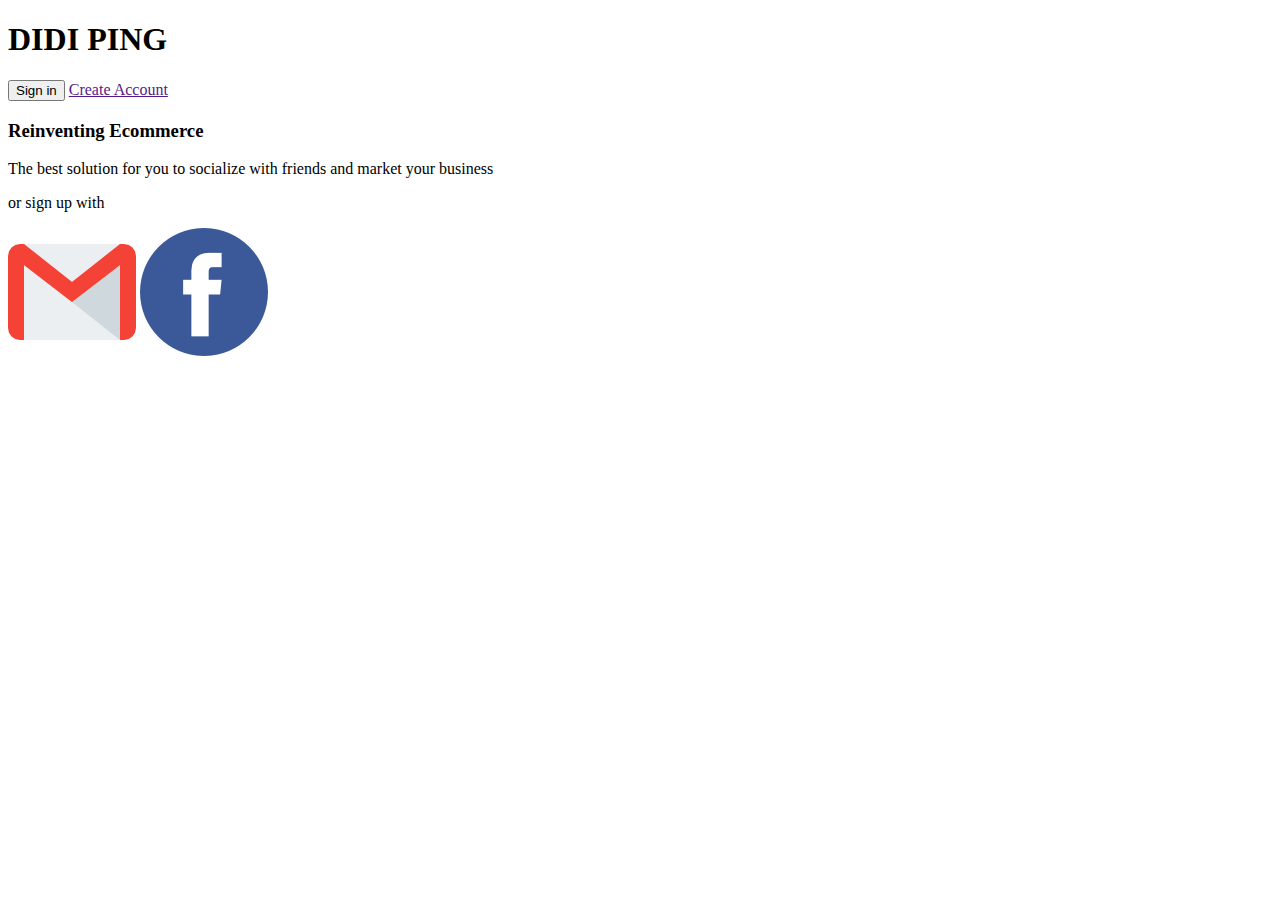
<file: landingpageV1.html>
<!DOCTYPE html>
<html>
<head>
    <meta charset="utf-8" />
    <meta http-equiv="X-UA-Compatible" content="IE=edge">
    <title>DIDI PING</title>
    <meta name="viewport" content="width=device-width, initial-scale=1">
    <link rel="stylesheet" type="text/css" media="screen" href="styles.css" />
    <link href="https://cdn.jsdelivr.net/npm/bootstrap@5.0.2/dist/css/bootstrap.min.css" rel="stylesheet" integrity="sha384-EVSTQN3/azprG1Anm3QDgpJLIm9Nao0Yz1ztcQTwFspd3yD65VohhpuuCOmLASjC" crossorigin="anonymous"> 
    <link rel="preconnect" href="https://fonts.googleapis.com">
<link rel="preconnect" href="https://fonts.gstatic.com" crossorigin>
<link href="https://fonts.googleapis.com/css2?family=Caveat+Brush&family=Pacifico&family=Roboto:wght@100&family=Rock+Salt&family=Style+Script&display=swap" rel="stylesheet">



</head>
<body>
    <section class="container text-center">
        <section class="row">
            <div id="landing" class="col-lg-7">
                <h1 id="title">DIDI PING</h1>
                <button href="" id="btn-1" class="btn">Sign in</button>
                <a href="" id="btn-2" class="btn">Create Account</a>
                <h3 id="Comment">Reinventing Ecommerce</h3>
                <p class="caption">The best solution for you to socialize with friends and market your business</p>
                <p class="line">or sign up with</p>  

                <a href="gmail.com"><img src="images/gmail.png" class="icons" alt=""></a>
                <a href="facebook.com"><img src="images/facebook.png" class="icons" alt=""></a>            
            </div>                
        </section>

    </section>
    <script src="https://cdn.jsdelivr.net/npm/bootstrap@5.0.2/dist/js/bootstrap.bundle.min.js" integrity="sha384-MrcW6ZMFYlzcLA8Nl+NtUVF0sA7MsXsP1UyJoMp4YLEuNSfAP+JcXn/tWtIaxVXM" crossorigin="anonymous"></script>
</body>
</html>
</file>
<file: styles.css>
/*.container {
    margin-top: 50px;
    padding: 30px;
}


.btn {
    margin: auto;
    margin-bottom: 10px;
    padding: 10px;
    width: 70%;
   
}

#btn-1 {
    margin-top: 20px;
    background-color: black;
    color: white;
}

#btn-2 {
    margin-top: 10px;
    background-color:#0041C2;
    color: white;
}

.icons {
    width: 20px;
    margin: 10px;
    padding-bottom: 10px;
    cursor: pointer;
}

.icons:hover {
    filter: blur(1px);
}

.caption {
    margin: auto;
    width: 70%;
    font-size: 12px;
}

#title {
    color: #0041C2;
    padding-top: 20px;
    padding-bottom: 50px;
    padding: 15px;
    font-family: 'Pacifico', cursive;
    
    
}
#comment {
    margin-top: 10px;
    padding-top: 50px;
    font-family: 'Padauk', sans-serif;
    
}

p {
    font-family: 'Padauk', sans-serif;
    font-size: 14px;

}

.line{
    font-size: 13px;
    display: flex;
    flex-direction: column;
    margin: auto;
    margin-top: 50px;
    align-items: center;
    max-width: 320px;
    min-width: 320px;
    position: relative;
    
}

.line::before {
    content: "";
    width: 70px;
    height: 1px;
    background-color: #000;
    position: absolute;
    top: 11px;
    left: 46px;
}
.line::after {
    content: "";
    width: 70px;
    height: 1px;
    background-color: #000;
    position: absolute;
    top: 11px;
    right: 46px;
}

#landing {
    margin: auto;
    
}


@media only screen and (min-width: 992px) {
    #landing {
        margin: auto;
        padding: 10px;
        width: 40%;
        box-shadow: 9px 9px 9px darkgray;
    }
    .btn {
        margin: auto;
        margin-bottom: 10px;
        padding: 10px;
        width: 70%;
       
    }
    .caption {
        margin: auto;
        width: 70%;
        font-size: 12px;
    }
}
*/
/** Styles for WalletPage */

/**
body {
    font-family: 'Raleway', sans-serif;
}

*/

#wallet {
    margin: auto;
}

#wallet-title {
    display: none;
    margin-bottom: -50px;
}



#walletCarousel {
    color: white;
    max-width: 400px;
    min-width: 210px;
    height: 230px;
    margin-top: 50px;
    margin-left: auto;
    margin-right: auto;
    background-color: darkblue;
    padding-top: 30px;
    border-style: hidden;
    border-color: black;
    border-width: 1px;
    border-radius: 10px;
}

.wallet-address {
    bottom: -250px;
    margin-bottom: 5px;
    font-size: 12px;
}

#wallet-container {
    box-shadow: 0 0 4px 0 grey;
    border-radius: 3px;
    height: 100vh;
    overflow: auto;
    padding: 0 20px;
    
}

#wallet-container h2 {
    margin: 30px 0 40px 30px;
}


.crypto {
    font-size: 17px;
    margin-top: -20px;
}




.carousel-indicators {
    bottom: -30px;
}

.carousel-indicators li {
    height: 10px;
    width: 10px;
    border-style: solid;
    border-width: 1px;
    border-color: darkblue;
    background-color: white;
    border-radius: 50%;
}

.carousel-indicators li.active {
    background-color: darkblue;
}



#buttons {
    margin-top: 30px;
    margin-left: auto;
    margin-right: auto;
    max-width: 330px;
    min-width: 190px;

}

#btn-deposit, #btn-withdraw {
    width: 48%;
}

#buttons-small {
    margin-top: 10px;
    margin-left: auto;
    margin-right: auto;
    max-width: 330px;
    min-width: 190px;
}

#buttons-small div {
    margin-right: 40px;
}

#buttons-small #first {
    float: left;
}

#buttons-small p {
    margin-top: -10px;
    font-size: 12px;
}

.f-r {
    float: right;
    margin-right: 15px;
}
.f-l {
    float: left;
    margin-left: 15px;
}
.c-l {
    clear: left;
}

.clearfix::after {
    content: "";
    clear: both;
    display: table;
}

#transactions {
    max-width: 400px;
    min-width: 210px;
    margin: 50px auto 100px auto;
    padding: 10px;
}

/*


@media only screen and (max-width: 992px) {
    #wallet-container {
        margin-left: auto;
        margin-right: auto;
        padding: 20px;
        width: 95vw;
        height: 1000px;
        box-shadow: 0 0 4px 0 grey;
        border-radius: 10px;
    }
}

*/
</file>
